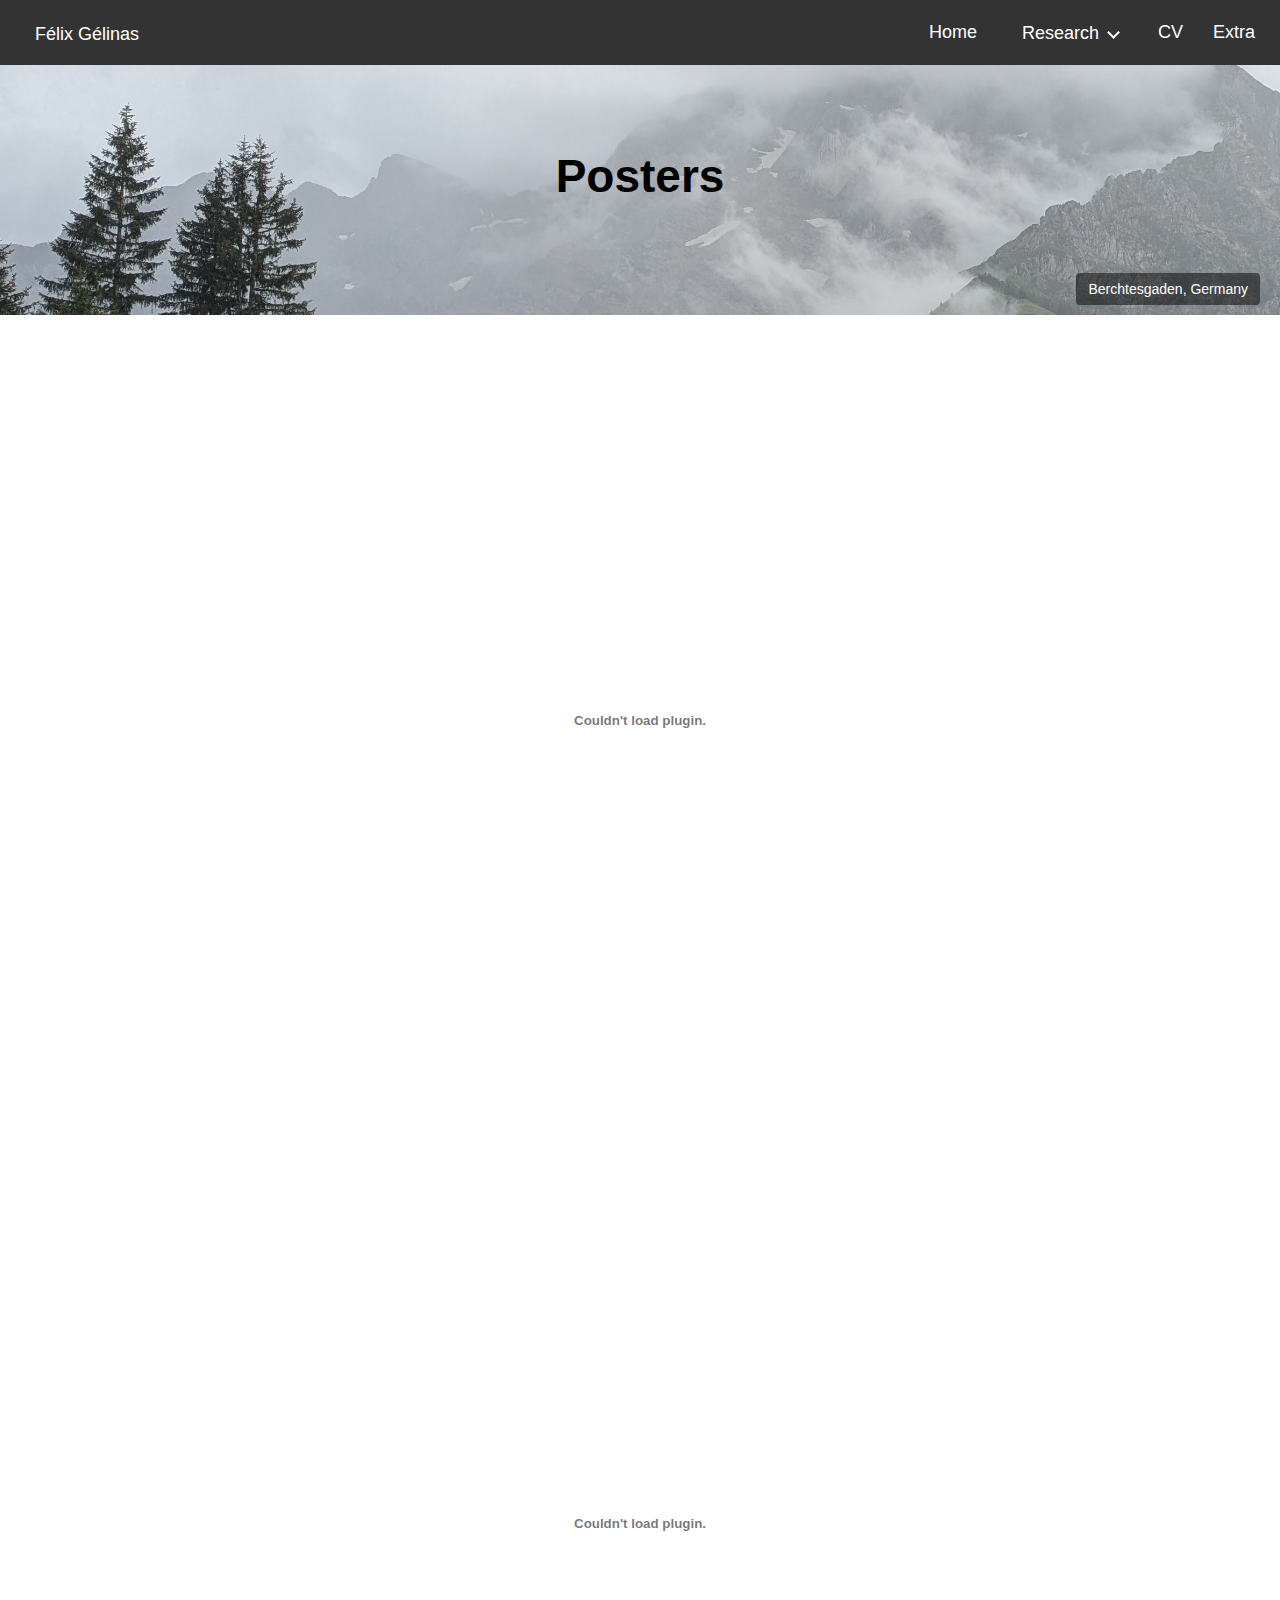
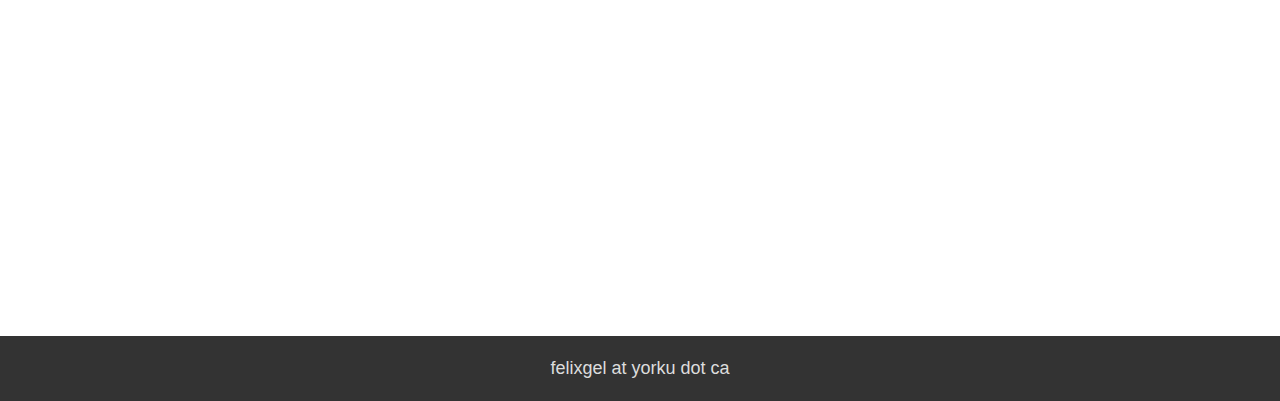
<file: Poster.html>
<!DOCTYPE html>
<html lang="en">
<head>
  <meta charset="UTF-8">
  <meta name="viewport" content="width=device-width, initial-scale=1">
  <title>Poster</title>
  <link rel="stylesheet" href="style.css">
</head>
<body>

  <style>
    /* Universal box-sizing reset */
    *, *::before, *::after {
      box-sizing: border-box;
    }

    body {
      margin: 0;
      padding: 0;
      overflow-x: hidden;
      font-family: sans-serif;
    }

    section {
      text-align: justify;
      max-width: 65%;
      margin: 0 auto;
      padding: 20px;
    }

    h2, h3 {
      text-decoration: underline;
    }

    ul.p2 { padding-left: 20px; }

    hr.border-hr-solid {
      border: 1px solid gray;
    }

  </style>
</head>

<body>

<header class="headerposter">
  <h1 style="margin-top: 70px;">Posters</h1>
  <div class="header-caption">Berchtesgaden, Germany</div>
</header>

<nav class="topnav">
  <div class="name">
    <a href="index.html">Félix Gélinas</a>
  </div>
  <div class="nav-links">
    <a href="index.html">Home</a>
    <div class="dropdown">
      <button class="dropbtn">
        <a href="Research.html">Research</a> <i class="arrow myarrow"></i>
      </button>
      <div class="dropdown-content">
        <a href="Research.html">Research</a>
        <a href="Poster.html">Posters</a>
        <a href="conference.html">Seminars & Conferences</a>
      </div>
    </div>
    <a href="CV.html">CV</a>
    <a href="extra.html">Extra</a>
  </div>
</nav>

<section>
  <embed id="CAAC2024" src="posters/CAAC2024.pdf" type="application/pdf" width="100%" height="770px">
  <br></br>
  <embed id="CAAC2023" src="posters/CAAC2023.pdf" type="application/pdf" width="100%" height="770px">
</section>

<footer>
  <p>felixgel at yorku dot ca</p>
</footer>

<script src="script.js"></script>
</body>
</html>
</file>
<file: style.css>
html {
  scroll-behavior: smooth;
}

body {
  font-family: 'Segoe UI', sans-serif;
  margin: 0;
  padding: 0;
  line-height: 1.6;
  background-color:white;
  color: #333;
}

header {
  position: relative;
  font-family: 'Segoe UI', sans-serif;
  font-size: 23px;
  height: 35vh;
  background-image: url('image/saguenay.JPG');
  background-size: cover;
  background-position: center;
  color: white;
  display: flex;
  text-align: center;
  justify-content: center;
  align-items: center;
  width: 100%;
  background-size: cover;
  background-position: center;
  background-repeat: no-repeat;
  min-height: 35vh;
  display: flex;
  align-items: center;
  justify-content: center;
  color: white;
  flex-direction: column;
}

.headerposter {
  position: relative;
  font-family: 'Segoe UI', sans-serif;
  font-size: 23px;
  height: 35vh;
  background-image: url('image/allemagne.jpg');
  background-size: cover;
  background-position: center;
  color: black;
  display: flex;
  text-align: center;
  justify-content: center;
  align-items: center;
  width: 100%;
  flex-direction: column;
}

.headerresearch {
  position: relative;
  font-family: 'Segoe UI', sans-serif;
  font-size: 23px;
  height: 35vh;
  background-image: url('image/amsterdam.JPG');
  background-size: cover;
  background-position: center;
  color: white;
  display: flex;
  text-align: center;
  justify-content: center;
  align-items: center;
  width: 100%;
  flex-direction: column;
}

.headerconference {
  position: relative;
  font-family: 'Segoe UI', sans-serif;
  font-size: 23px;
  height: 35vh;
  background-image: url('image/slovaquie.JPG');
  background-size: cover;
  background-position: center;
  color: white;
  display: flex;
  text-align: center;
  justify-content: center;
  align-items: center;
  width: 100%;
  flex-direction: column;
}

.headercv {
  position: relative;
  font-family: 'Segoe UI', sans-serif;
  font-size: 23px;
  height: 35vh;
  background-image: url('image/autriche.JPG');
  background-size: cover;
  background-position: center;
  color: white;
  display: flex;
  text-align: center;
  justify-content: center;
  align-items: center;
  width: 100%;
  flex-direction: column;
}

.headerextra {
  position: relative;
  font-family: 'Segoe UI', sans-serif;
  font-size: 23px;
  height: 35vh;
  background-image: url('image/cafe.jpg');
  background-size: cover;
  background-position: center;
  color: black;
  display: flex;
  text-align: center;
  justify-content: center;
  align-items: center;
  width: 100%;
  flex-direction: column;
}



.topnav {
  background-color: #333;
  padding: 10px;
  display: flex;
  justify-content: space-between;   
  align-items: center;  
  position: fixed;
  top: 0;
  left: 0;
  width: 100%;
  z-index: 1000;
}


.nav-links {
  display: flex;
  align-items: center;
  gap: 0px;
}

/* rest stays the same */
nav a, .dropbtn {
  color: white;
  background: none;
  border: none;
  text-decoration: none;
  padding: 8px 15px;
  cursor: pointer;
  font-size: 18px;
}

.name {
  margin-left: 10px;
  font-size: 20px;
}


.dropdown {
  position: relative;
  top: -3px;
  display: inline-block;
  margin-top: 8px;
}

.dropdown-content {
  display: none;
  position: absolute;
  background-color: #333;
  min-width: 160px;
  z-index: 1;
}

.dropdown-content a {
  color: white;
  padding: 10px 16px;
  text-decoration: none;
  display: block;
}

.dropdown-content a:hover {
  background-color: #555;
}

.dropdown:hover .dropdown-content {
  display: block;
}

section {
  padding: 60px 30px;
  width: 100%;
  height: 100%;
}

footer {
  background-color: #333;
  display: flex;
  justify-content: center;
  color: #ddd;
  text-align: center;
  width: 100%;
  left: 0;
  font-size: 18px;
}

.arrow {
border: solid white;
border-width: 0 2px 2px 0;
display: inline-block;
padding: 3.5px;
position: relative;
left: -10px;
top: -2.5px;
}
.myarrow {
transform: rotate(45deg);
-webkit-transform: rotate(45deg);
}

p {
  margin-bottom: 1em;
}

html {
  scrollbar-width: Thin;
  scrollbar-color: #888 #f0f0f0;
}

/* Three image containers (use 25% for four, and 50% for two, etc) */
.column {
  float: left;
  width: 33.33%;
  padding: 5px;
}

.column1 {
  float: left;
  width: 50%;
  padding: 5px;
}

/* Clear floats after image containers */
.row::after {
  content: "";
  clear: both;
  display: table;
}

@media screen and (max-width: 1000px) {
  .column {
  width: 100%;
     }
  }

@media screen and (max-width: 1000px) {
  .column1 {
  width: 100%;
     }
  }

  @media (max-width: 1000px) {
  header {
    min-height: 35vh;
  }}

  a:link {
  color: white;
  background-color: transparent;
  text-decoration: none;
}

a:hover {
  color: rgba(163, 176, 248, 0.911);
  background-color: transparent;
}

a.a1:link {
  color: gray;
  text-decoration: none;
}

a.a1:visited {
  color: gray;
}

a.a1:hover {
  color: rgb(74, 74, 74);
  text-decoration: underline;
}

a.a2:link {
  color: gray;
  text-decoration: none;
  text-decoration: underline;
}

/*a.a1:visited {
  color: purple;
}*/

a.a2:hover {
  color: rgb(74, 74, 74);
  text-decoration: underline;
}

.left-column {
  display: flex;
  flex-direction: column;
  align-items: center;
}

.left-column.text-column {
  align-items: flex-start;
}

.left-column.text-column h4,
.left-column.text-column h2 {
  margin: 0;
  padding: 0;
}

.left-column.text-column h2 {
  margin-top: 8px; /* or whatever small value looks good to you */
}

.left-column.text-column ul.p2 {
  padding-left: 0;
  margin-left: 0;
  list-style-position: inside;
  width: 100%; /* ensures it takes full column width */
}

.left-column.text-column ul.p2 li {
  text-align: justify;
  text-justify: inter-word;
  padding-left: 5px; /* optional: space between bullet and text */
}


.header-caption {
  position: absolute;
  bottom: 10px;
  right: 20px;
  background: rgba(0, 0, 0, 0.5); /* semi-transparent black */
  color: #fff;
  padding: 5px 12px;
  font-size: 14px;
  border-radius: 4px;
}
</file>
